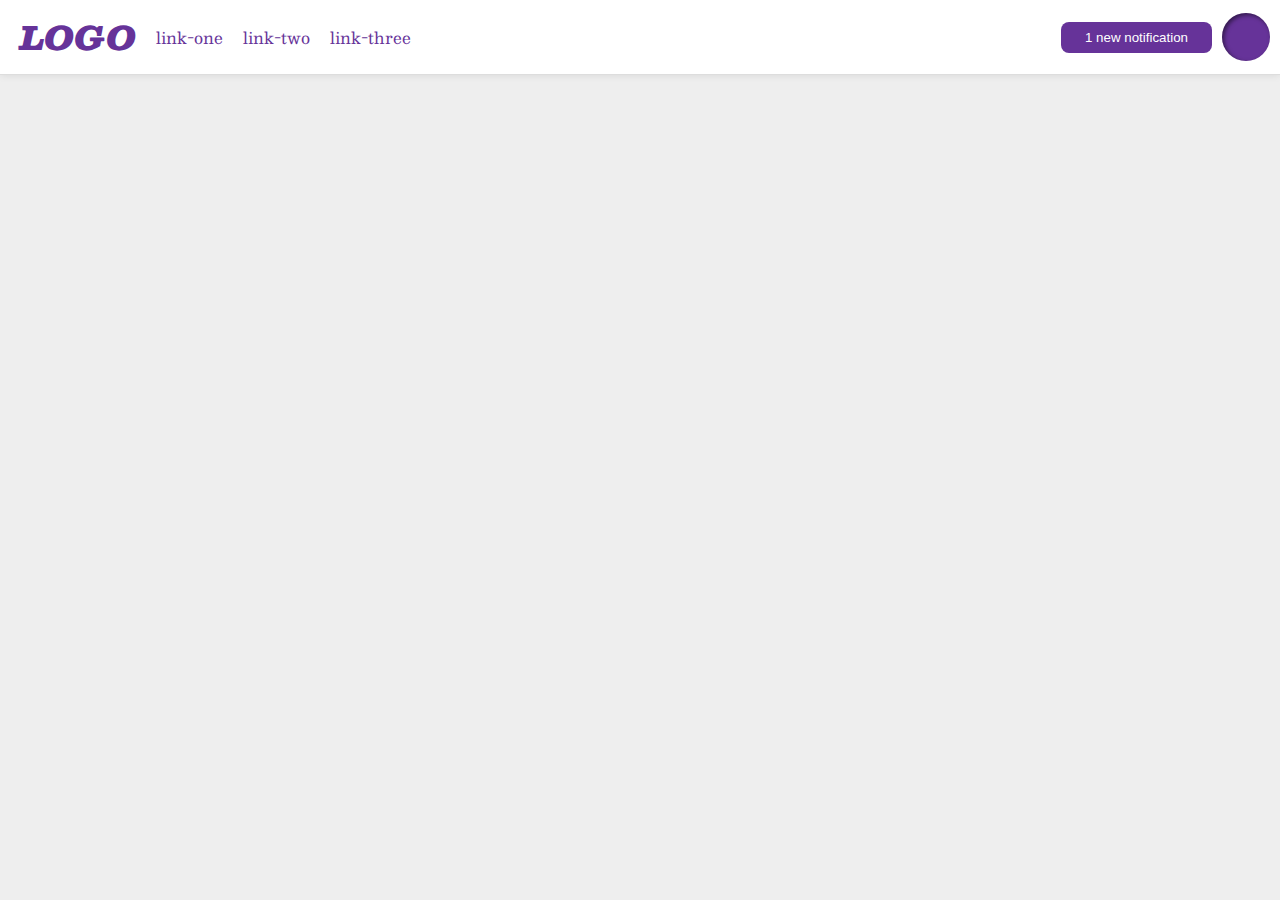
<file: flex/03-flex-header-2/index.html>
<!DOCTYPE html>
<html lang="en">
  <head>
    <meta charset="UTF-8" />
    <meta http-equiv="X-UA-Compatible" content="IE=edge" />
    <meta name="viewport" content="width=device-width, initial-scale=1.0" />
    <title>Flex Header 2</title>
    <link rel="stylesheet" href="style.css" />
  </head>
  <body>
    <div class="header">
      <div class="left">
        <div class="logo">LOGO</div>
        <ul class="links">
          <li><a href="google.com">link-one</a></li>
          <li><a href="google.com">link-two</a></li>
          <li><a href="google.com">link-three</a></li>
        </ul>
      </div>
      <div class="right">
        <button class="notifications">1 new notification</button>
        <div class="profile-image"></div>
      </div>
    </div>
  </body>
</html>
</file>
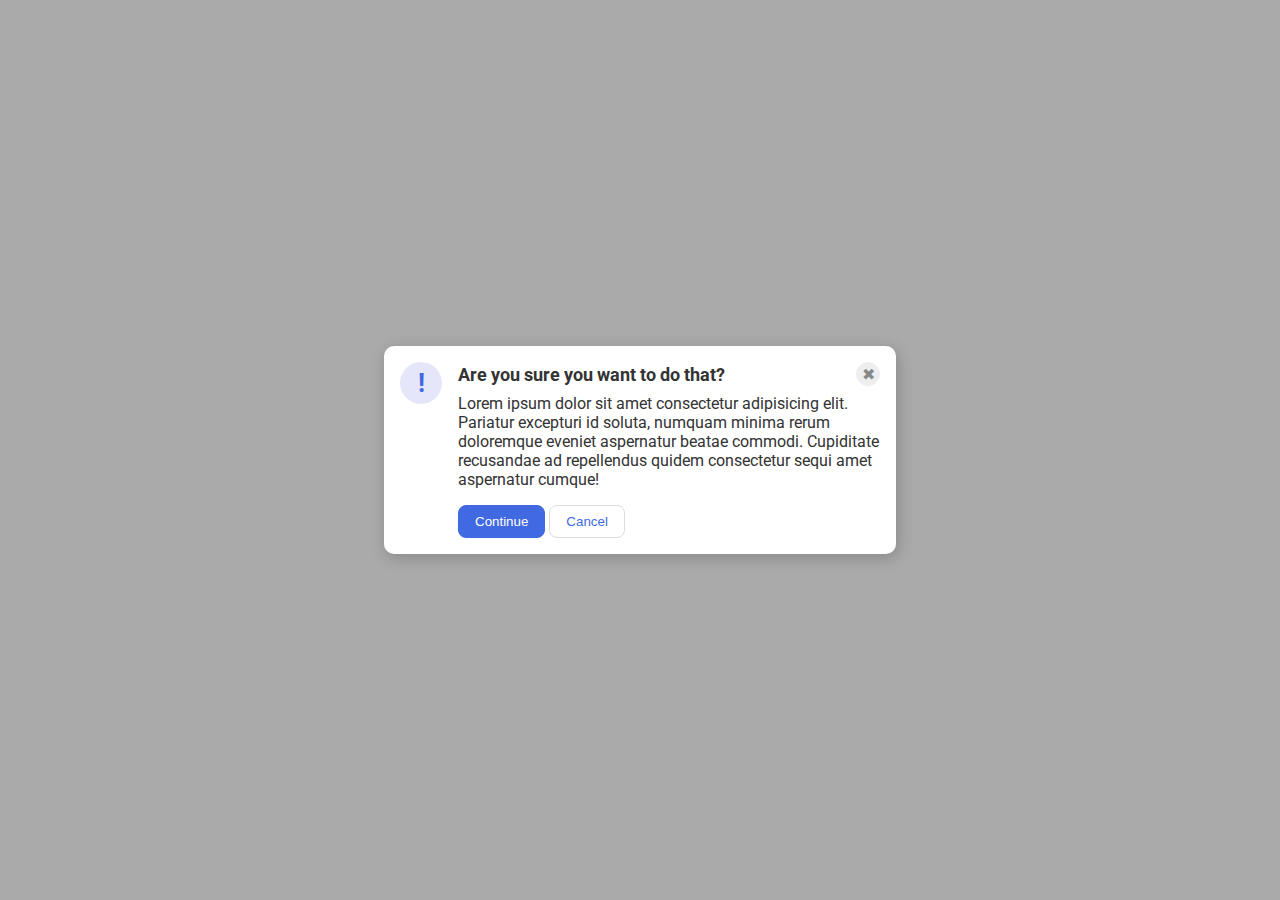
<file: flex/05-flex-modal/index.html>
<!DOCTYPE html>
<html lang="en">
  <head>
    <meta charset="UTF-8" />
    <meta http-equiv="X-UA-Compatible" content="IE=edge" />
    <meta name="viewport" content="width=device-width, initial-scale=1.0" />
    <link rel="stylesheet" href="style.css" />
    <title>Modal</title>
  </head>
  <body>
    <div class="modal">
      <div class="icon">!</div>
      <div class="container">
        <div class="header">
          Are you sure you want to do that?
          <button class="close-button">✖</button>
        </div>
        <div class="text">
          Lorem ipsum dolor sit amet consectetur adipisicing elit. Pariatur
          excepturi id soluta, numquam minima rerum doloremque eveniet
          aspernatur beatae commodi. Cupiditate recusandae ad repellendus quidem
          consectetur sequi amet aspernatur cumque!
        </div>
        <button class="continue">Continue</button>
        <button class="cancel">Cancel</button>
      </div>
    </div>
  </body>
</html>
</file>
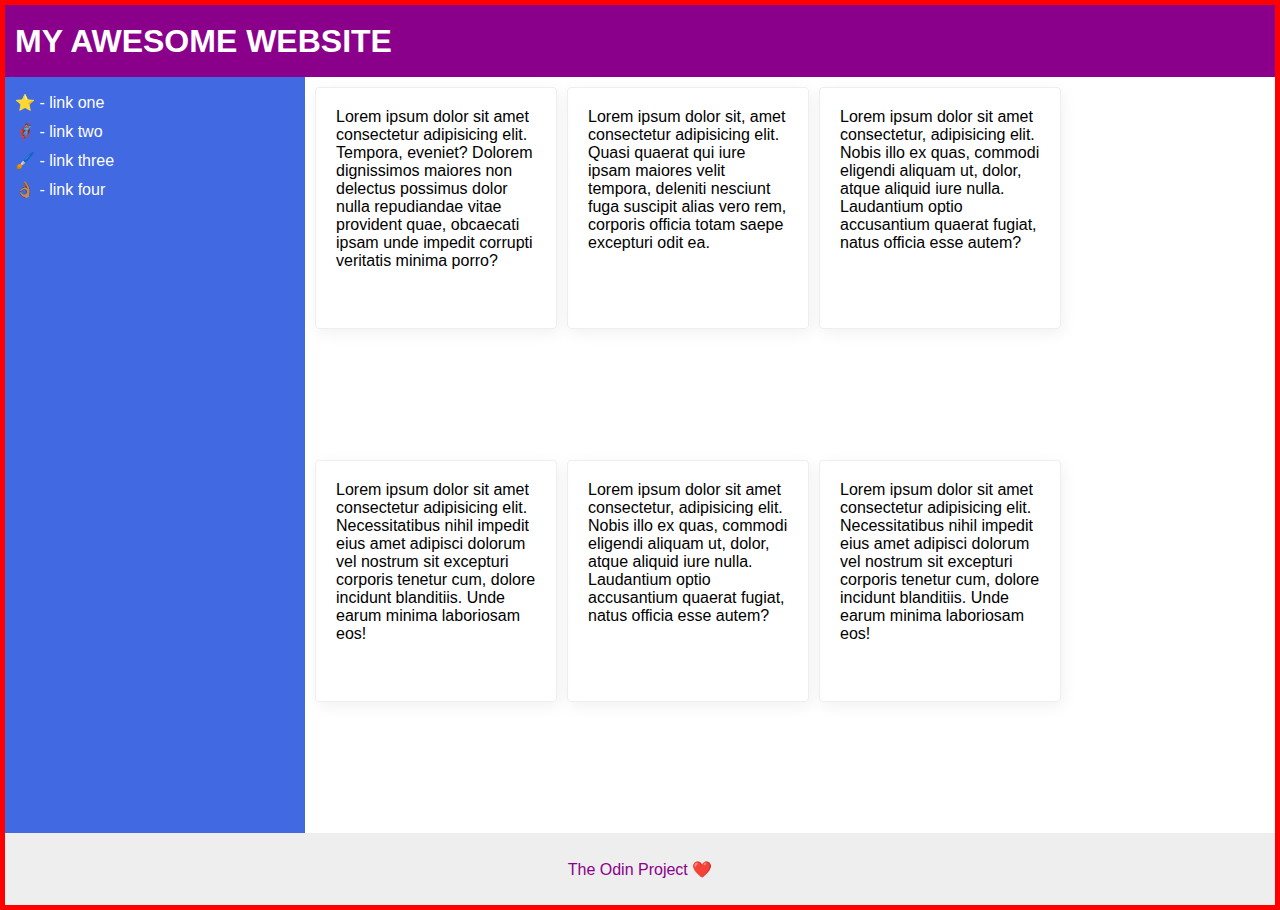
<file: flex/07-flex-layout-2/index.html>
<!DOCTYPE html>
<html lang="en">
  <head>
    <meta charset="UTF-8" />
    <meta http-equiv="X-UA-Compatible" content="IE=edge" />
    <meta name="viewport" content="width=device-width, initial-scale=1.0" />
    <title>The Holy Grail</title>
    <link rel="stylesheet" href="style.css" />
  </head>
  <body>
    <div class="header">MY AWESOME WEBSITE</div>
    <div class="card-sidebar-container">
      <div class="sidebar">
        <ul>
          <li><a href="#">⭐ - link one</a></li>
          <li><a href="#">🦸🏽‍♂️ - link two</a></li>
          <li><a href="#">🖌️ - link three</a></li>
          <li><a href="#">👌🏽 - link four</a></li>
        </ul>
      </div>
      <div class="cards-container">
        <div class="card">
          Lorem ipsum dolor sit amet consectetur adipisicing elit. Tempora,
          eveniet? Dolorem dignissimos maiores non delectus possimus dolor nulla
          repudiandae vitae provident quae, obcaecati ipsam unde impedit
          corrupti veritatis minima porro?
        </div>
        <div class="card">
          Lorem ipsum dolor sit, amet consectetur adipisicing elit. Quasi
          quaerat qui iure ipsam maiores velit tempora, deleniti nesciunt fuga
          suscipit alias vero rem, corporis officia totam saepe excepturi odit
          ea.
        </div>
        <div class="card">
          Lorem ipsum dolor sit amet consectetur, adipisicing elit. Nobis illo
          ex quas, commodi eligendi aliquam ut, dolor, atque aliquid iure nulla.
          Laudantium optio accusantium quaerat fugiat, natus officia esse autem?
        </div>
        <div class="card">
          Lorem ipsum dolor sit amet consectetur adipisicing elit.
          Necessitatibus nihil impedit eius amet adipisci dolorum vel nostrum
          sit excepturi corporis tenetur cum, dolore incidunt blanditiis. Unde
          earum minima laboriosam eos!
        </div>
        <div class="card">
          Lorem ipsum dolor sit amet consectetur, adipisicing elit. Nobis illo
          ex quas, commodi eligendi aliquam ut, dolor, atque aliquid iure nulla.
          Laudantium optio accusantium quaerat fugiat, natus officia esse autem?
        </div>
        <div class="card">
          Lorem ipsum dolor sit amet consectetur adipisicing elit.
          Necessitatibus nihil impedit eius amet adipisci dolorum vel nostrum
          sit excepturi corporis tenetur cum, dolore incidunt blanditiis. Unde
          earum minima laboriosam eos!
        </div>
      </div>
    </div>
    <div class="footer">The Odin Project ❤️</div>
  </body>
</html>
</file>
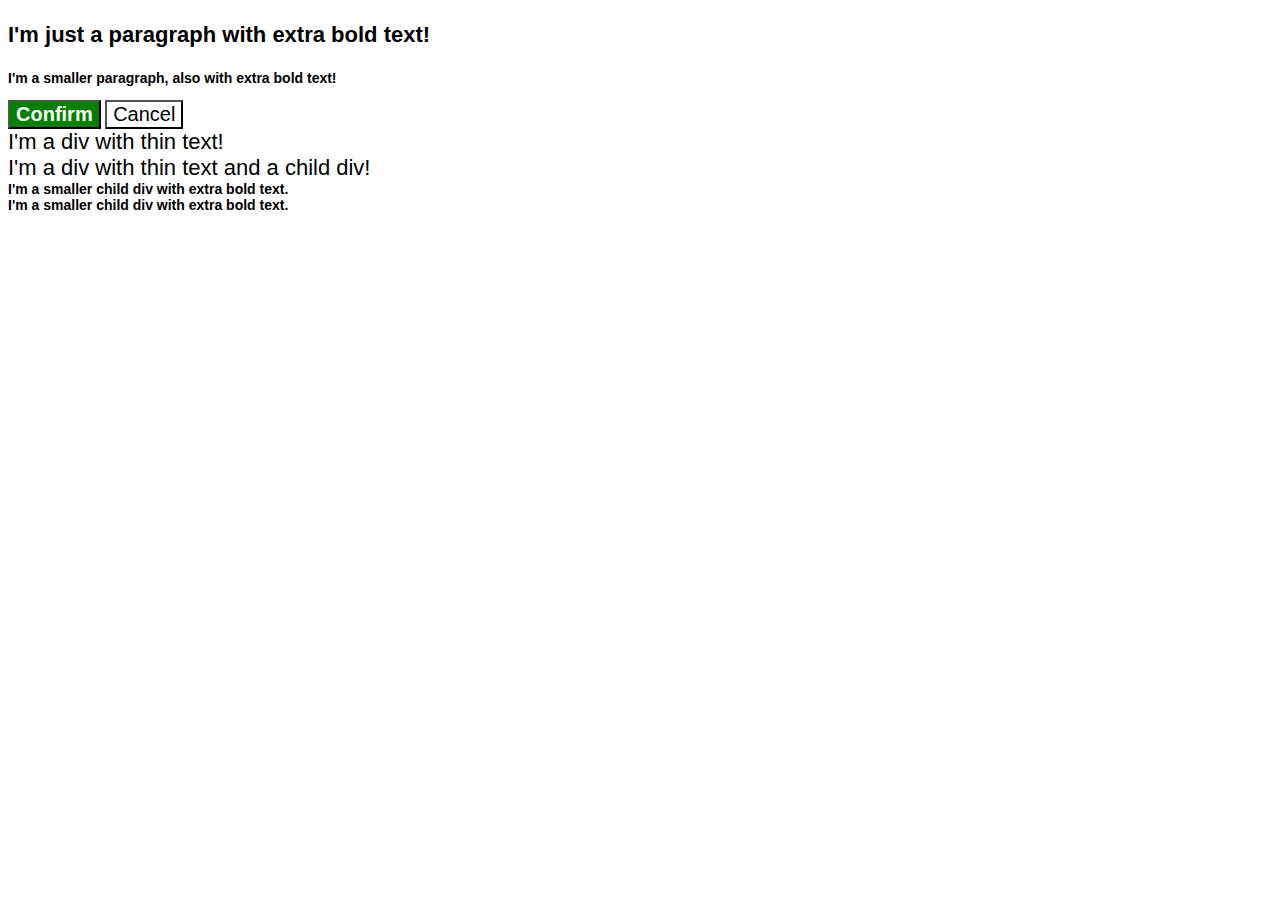
<file: foundations/06-cascade-fix/index.html>
<!DOCTYPE html>
<html lang="en">
  <head>
    <meta charset="UTF-8" />
    <meta http-equiv="X-UA-Compatible" content="IE=edge" />
    <meta name="viewport" content="width=device-width, initial-scale=1.0" />
    <title>Fix the Cascade</title>
    <link rel="stylesheet" href="style.css" />
  </head>
  <body>
    <p class="para">I'm just a paragraph with extra bold text!</p>
    <p class="para small-para">
      I'm a smaller paragraph, also with extra bold text!
    </p>

    <button id="confirm-button" class="button confirm">Confirm</button>
    <button id="cancel-button" class="button cancel">Cancel</button>

    <div class="text">I'm a div with thin text!</div>
    <div class="text">
      I'm a div with thin text and a child div!
      <div class="text child">
        I'm a smaller child div with extra bold text.
      </div>
      <div class="text child1">
        I'm a smaller child div with extra bold text.
      </div>
    </div>
  </body>
</html>
</file>
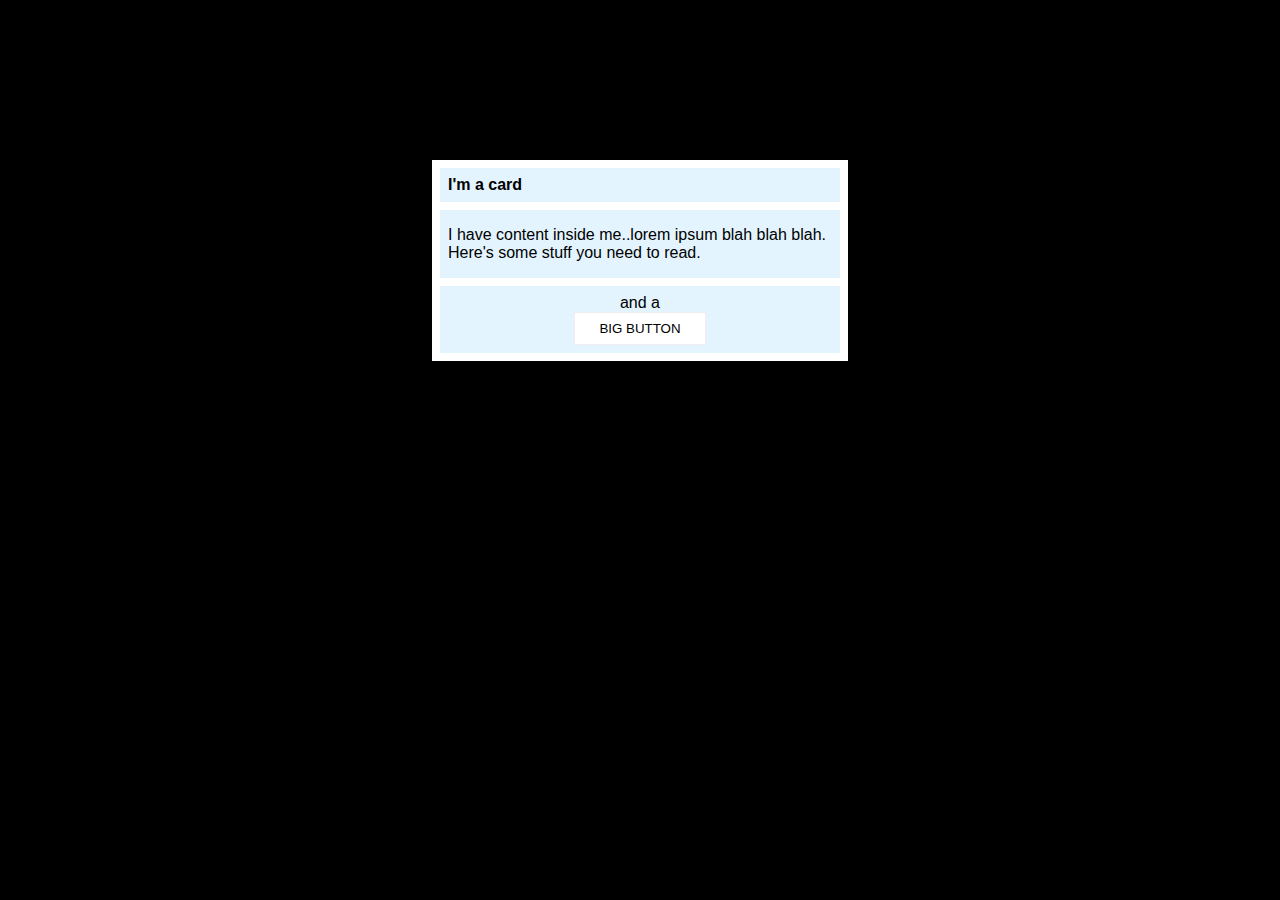
<file: margin-and-padding/02-margin-and-padding-2/index.html>
<!DOCTYPE html>
<html lang="en">
  <head>
    <meta charset="UTF-8" />
    <meta http-equiv="X-UA-Compatible" content="IE=edge" />
    <meta name="viewport" content="width=device-width, initial-scale=1.0" />
    <title>Margin and Padding exercise 2</title>
    <link rel="stylesheet" href="style.css" />
  </head>
  <body>
    <div class="card">
      <h1 class="title">I'm a card</h1>
      <div class="content">
        I have content inside me..lorem ipsum blah blah blah. Here's some stuff
        you need to read.
      </div>

      <div class="button-container">
        and a
        <button>BIG BUTTON</button>
      </div>
    </div>
  </body>
</html>
</file>
<file: flex/03-flex-header-2/style.css>
/* this is some magical font-importing.  
you'll learn about it later. */
@import url("https://fonts.googleapis.com/css2?family=Besley:ital,wght@0,400;1,900&display=swap");

body {
  margin: 0;
  background: #eee;
  font-family: Besley, serif;
}

.header {
  background: white;
  border-bottom: 1px solid #ddd;
  box-shadow: 0 0 8px rgba(0, 0, 0, 0.1);
  display: flex;
  justify-content: space-between;
}

.profile-image {
  background: rebeccapurple;
  box-shadow: inset 2px 2px 4px rgba(0, 0, 0, 0.5);
  border-radius: 50%;
  width: 48px;
  height: 48px;
}

.logo {
  color: rebeccapurple;
  font-size: 32px;
  font-weight: 900;
  font-style: italic;
}

button {
  border: none;
  border-radius: 8px;
  background: rebeccapurple;
  color: white;
  padding: 8px 24px;
}

a {
  /* this removes the line under our links */
  text-decoration: none;
  color: rebeccapurple;
}
.logo {
  /* border: 1px solid black; */
  padding: 10px;
  margin: 0px 10px;
}

ul {
  padding: 0;
  /* border: 1px solid black; */
  list-style-type: none;
  display: flex;
  gap: 20px;
  align-items: center;
}

.left {
  display: flex;
}

.right {
  display: flex;
  align-items: center;
  gap: 10px;
  margin: 0px 10px;
}
</file>
<file: flex/05-flex-modal/style.css>
@import url("https://fonts.googleapis.com/css2?family=Roboto:wght@400;700&display=swap");

html,
body {
  height: 100%;
}

body {
  font-family: Roboto, sans-serif;
  margin: 0;
  background: #aaa;
  color: #333;
  /* I'll give you this one for free lol */
  display: flex;
  align-items: center;
  justify-content: center;
}

.modal {
  background: white;
  width: 480px;
  border-radius: 10px;
  box-shadow: 2px 4px 16px rgba(0, 0, 0, 0.2);
  display: flex;
  gap: 16px;
  padding: 16px;
}

.icon {
  color: royalblue;
  font-size: 26px;
  font-weight: 700;
  background: lavender;
  width: 42px;
  height: 42px;
  border-radius: 50%;
  display: flex;
  align-items: center;
  justify-content: center;
  flex-shrink: 0;
}

.close-button {
  background: #eee;
  border-radius: 50%;
  color: #888;
  font-weight: 400;
  font-size: 16px;
  height: 24px;
  width: 24px;
  display: flex;
  align-items: center;
  justify-content: center;
  border: 1px solid #eee;
  padding: 0;
}

button {
  cursor: pointer;
  padding: 8px 16px;
  border-radius: 8px;
}

button.continue {
  background: royalblue;
  border: 1px solid royalblue;
  color: white;
}

button.cancel {
  background: white;
  border: 1px solid #ddd;
  color: royalblue;
}

.header {
  /* border: 1px solid black; */
  display: flex;
  align-items: center;
  justify-content: space-between;
  font-size: 18px;
  font-weight: 700;
  margin-bottom: 8px;
}

.text {
  margin-bottom: 16px;
}
</file>
<file: flex/07-flex-layout-2/style.css>
body {
  font-family: -apple-system, BlinkMacSystemFont, "Segoe UI", Roboto, Oxygen,
    Ubuntu, Cantarell, "Open Sans", "Helvetica Neue", sans-serif;
  margin: 0;
  min-height: 100vh;
  border: 5px solid red;
  display: flex;
  flex-direction: column;
  justify-content: space-between;
}

ul {
  list-style: none;
  padding: 0;
  display: flex;
  flex-direction: column;
  gap: 10px;
  margin-left: 10px;
}

li {
}

a {
  text-decoration: none;
  color: white;
}

.header {
  height: 72px;
  background: darkmagenta;
  color: white;
  display: flex;
  align-items: center;
  padding-left: 10px;
  font-size: xx-large;
  font-weight: 800;
}

.footer {
  height: 72px;
  background: #eee;
  color: darkmagenta;
  display: flex;
  align-items: center;
  justify-content: center;
}

.sidebar {
  width: 300px;
  background: royalblue;
  box-sizing: border-box;
  flex-shrink: 0;
}

.card-sidebar-container {
  display: flex;
  flex: auto;
}

.card {
  border: 1px solid #eee;
  box-shadow: 2px 4px 16px rgba(0, 0, 0, 0.06);
  border-radius: 4px;
  width: 200px;
  height: 200px;
  padding: 20px;
}

.cards-container {
  display: flex;
  flex-wrap: wrap;
  gap: 10px;
  padding: 10px;
}
</file>
<file: foundations/06-cascade-fix/style.css>
body {
  font-family: Arial, Helvetica, sans-serif;
}

.para,
.small-para {
  color: hsl(0, 0%, 0%);
  font-weight: 800;
}

.para {
  font-size: 22px;
}

.small-para {
  font-size: 14px;
  font-weight: 800;
}

.button {
  background-color: rgb(255, 255, 255);
  color: rgb(0, 0, 0);
  font-size: 20px;
}

.confirm {
  background: green;
  color: white;
  font-weight: bold;
}

div.text {
  color: rgb(0, 0, 0);
  font-size: 22px;
  font-weight: 100;
}

div .child,
div .child1 {
  color: rgb(0, 0, 0);
  font-weight: 800;
  font-size: 14px;
}
</file>
<file: margin-and-padding/02-margin-and-padding-2/style.css>
body {
  background: black;
  font-family: sans-serif;
}

.card {
  width: 400px;
  background: #fff;
  margin: 160px auto;
  padding: 8px;
}

.title {
  background: #e3f4ff;
  margin-top: 0;
  margin-bottom: 8px;
  font-size: 16px;
  padding: 8px;
}

.content {
  background: #e3f4ff;
  margin-bottom: 8px;
  padding: 16px 8px 16px 8px;
}

.button-container {
  background: #e3f4ff;
  text-align: center;
  padding: 8px;
}

button {
  background: white;
  border: 1px solid #eee;
  display: block;
  margin: auto;
  padding: 8px 24px 8px 24px;
}
</file>
